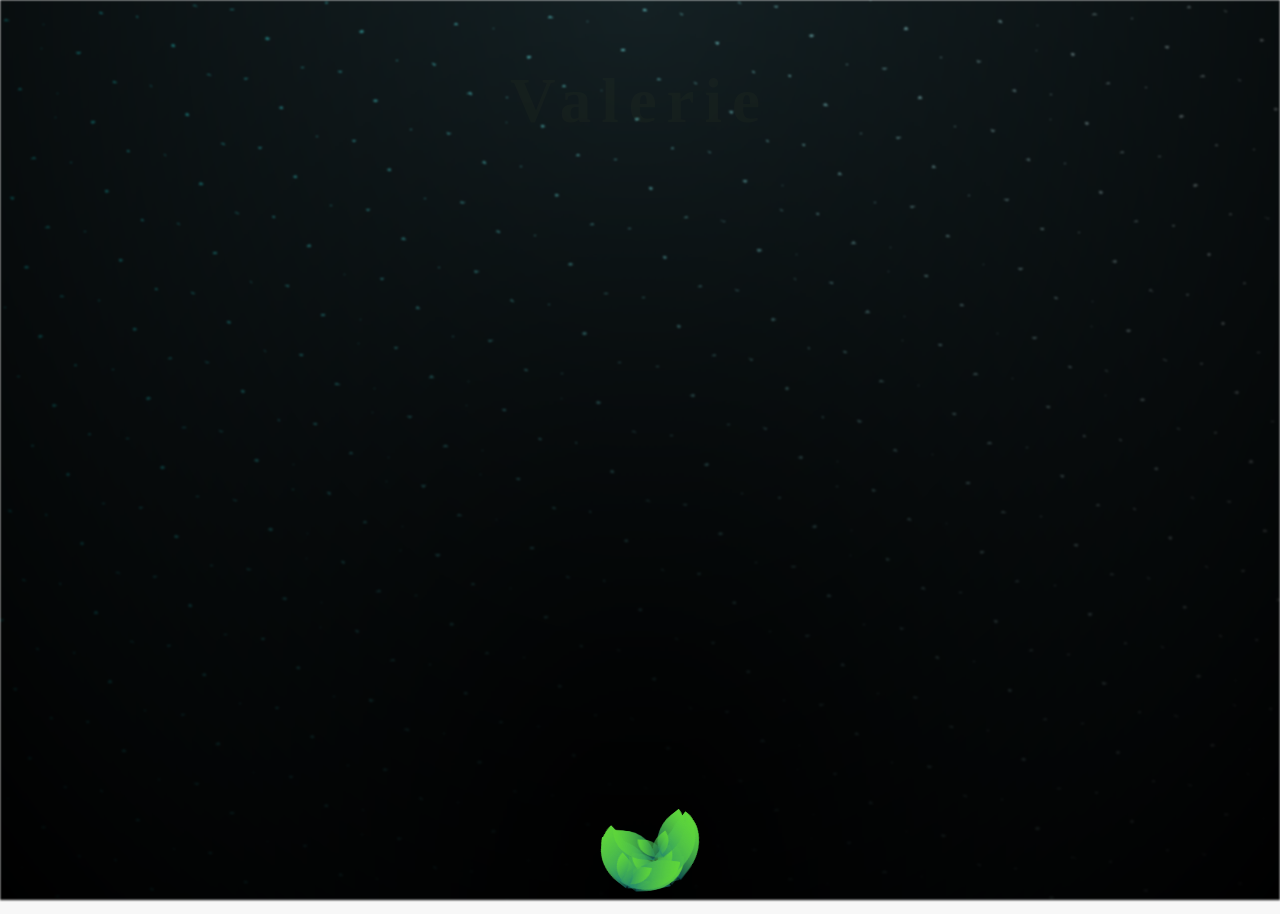
<file: index.html>
<!doctype html>
<html lang="es">
  <head>
    <meta charset="utf-8">
    <meta http-equiv="refresh" content="0; url=./Index.html">
    <title>Visualización HTML</title>
  </head>
  <body>
    <p><a href="./Index.html">Abrir la visualización</a></p>
  </body>
</html>
</file>
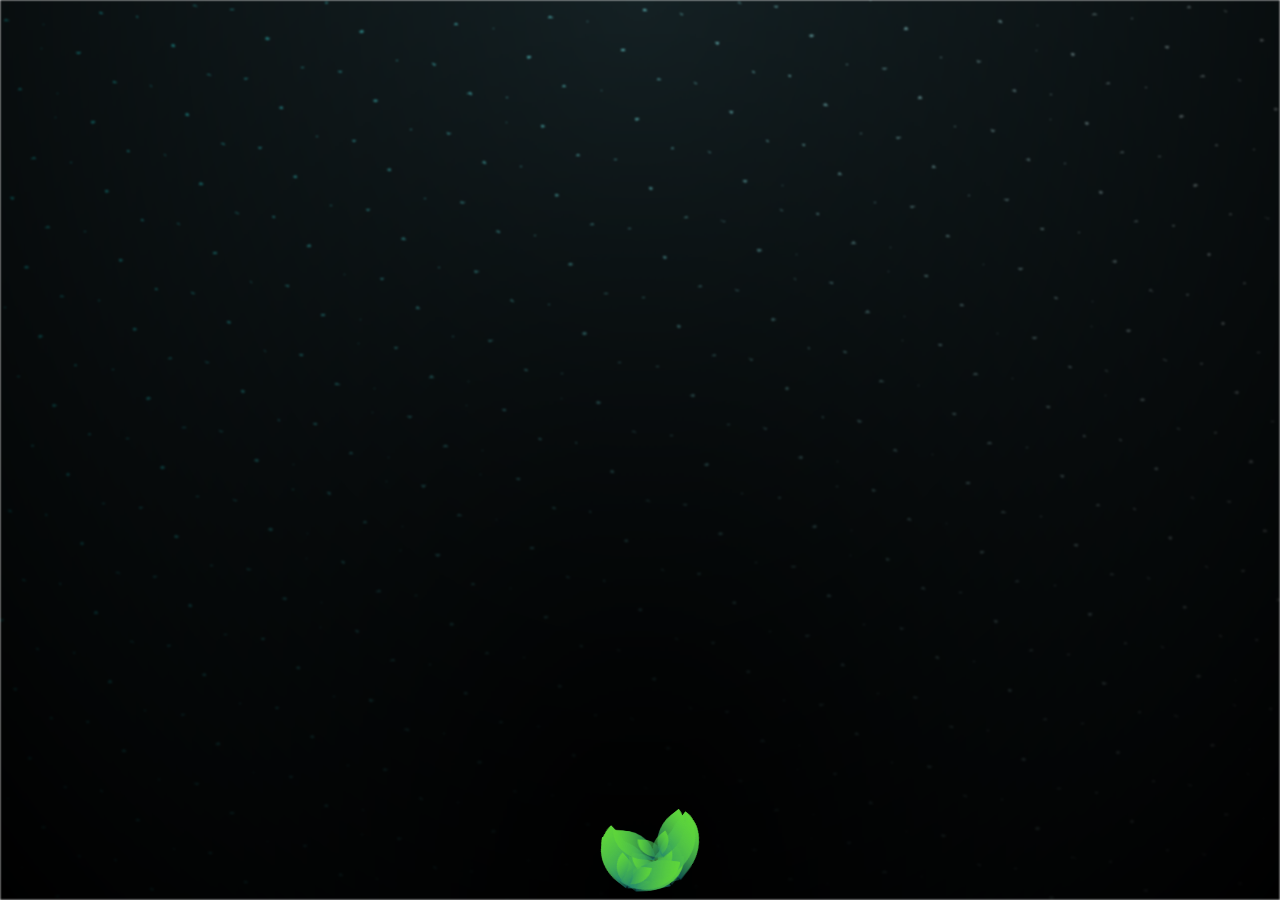
<file: Index.html>
<!DOCTYPE html>
<html lang="es">
<head>
  <meta charset="UTF-8">
  <meta name="viewport" content="width=device-width, initial-scale=1">
  <meta http-equiv="refresh" content="0; url=./flower.html">
  <title>Flores amarillas para Valerie</title>
</head>
<body>
  <a href="./flower.html">Abrir flores para Valerie</a>
</body>
</html>
</file>
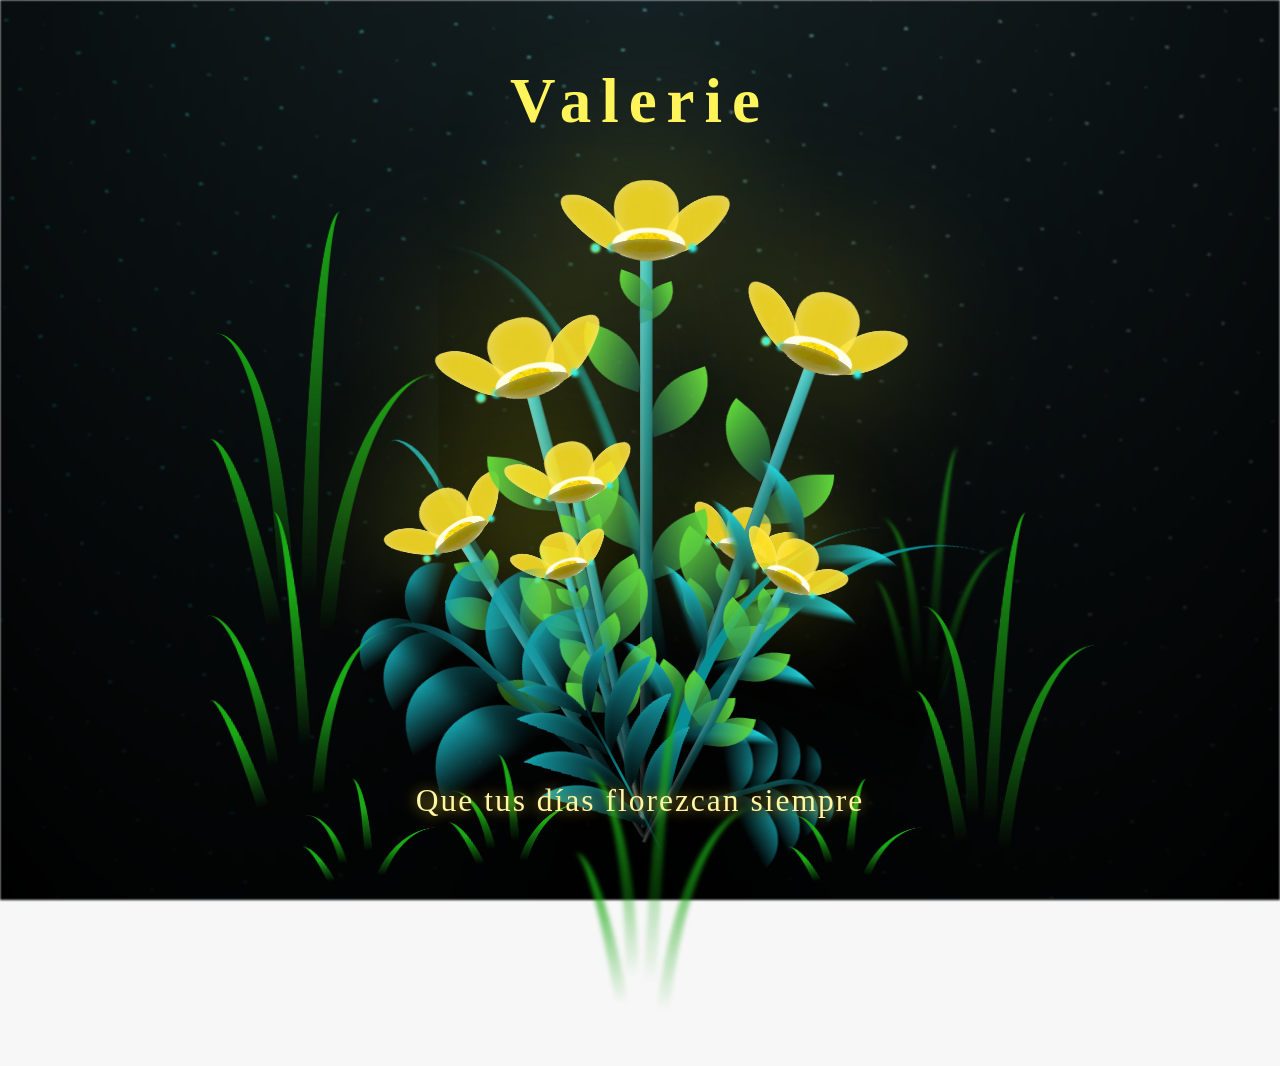
<file: flower.html>
<!DOCTYPE html>
<html lang="es">
  <head>
    <meta charset="UTF-8" />
    <meta http-equiv="X-UA-Compatible" content="IE=edge" />
    <meta name="viewport" content="width=device-width, initial-scale=1.0" />
    <link rel="stylesheet" href="css/main.css" />
    <title>Flores amarillas para Valerie</title>
  </head>
  <body class="container">
    <audio autoplay></audio>
    <div id="lyrics">
     
    </div>
    <h1 class="titulo">Valerie</h1>
    <p class="mensaje">Que tus días florezcan siempre</p>
  
    <div class="night"></div>
    <div class="flowers">
      <div class="flower flower--1">
        <div class="flower__leafs flower__leafs--1">
          <div class="flower__leaf flower__leaf--1"></div>
          <div class="flower__leaf flower__leaf--2"></div>
          <div class="flower__leaf flower__leaf--3"></div>
          <div class="flower__leaf flower__leaf--4"></div>
          <div class="flower__white-circle"></div>

          <div class="flower__light flower__light--1"></div>
          <div class="flower__light flower__light--2"></div>
          <div class="flower__light flower__light--3"></div>
          <div class="flower__light flower__light--4"></div>
          <div class="flower__light flower__light--5"></div>
          <div class="flower__light flower__light--6"></div>
          <div class="flower__light flower__light--7"></div>
          <div class="flower__light flower__light--8"></div>
        </div>
        <div class="flower__line">
          <div class="flower__line__leaf flower__line__leaf--1"></div>
          <div class="flower__line__leaf flower__line__leaf--2"></div>
          <div class="flower__line__leaf flower__line__leaf--3"></div>
          <div class="flower__line__leaf flower__line__leaf--4"></div>
          <div class="flower__line__leaf flower__line__leaf--5"></div>
          <div class="flower__line__leaf flower__line__leaf--6"></div>
        </div>
      </div>

      <div class="flower flower--2">
        <div class="flower__leafs flower__leafs--2">
          <div class="flower__leaf flower__leaf--1"></div>
          <div class="flower__leaf flower__leaf--2"></div>
          <div class="flower__leaf flower__leaf--3"></div>
          <div class="flower__leaf flower__leaf--4"></div>
          <div class="flower__white-circle"></div>

          <div class="flower__light flower__light--1"></div>
          <div class="flower__light flower__light--2"></div>
          <div class="flower__light flower__light--3"></div>
          <div class="flower__light flower__light--4"></div>
          <div class="flower__light flower__light--5"></div>
          <div class="flower__light flower__light--6"></div>
          <div class="flower__light flower__light--7"></div>
          <div class="flower__light flower__light--8"></div>
        </div>
        <div class="flower__line">
          <div class="flower__line__leaf flower__line__leaf--1"></div>
          <div class="flower__line__leaf flower__line__leaf--2"></div>
          <div class="flower__line__leaf flower__line__leaf--3"></div>
          <div class="flower__line__leaf flower__line__leaf--4"></div>
        </div>
      </div>

      <div class="flower flower--3">
        <div class="flower__leafs flower__leafs--3">
          <div class="flower__leaf flower__leaf--1"></div>
          <div class="flower__leaf flower__leaf--2"></div>
          <div class="flower__leaf flower__leaf--3"></div>
          <div class="flower__leaf flower__leaf--4"></div>
          <div class="flower__white-circle"></div>

          <div class="flower__light flower__light--1"></div>
          <div class="flower__light flower__light--2"></div>
          <div class="flower__light flower__light--3"></div>
          <div class="flower__light flower__light--4"></div>
          <div class="flower__light flower__light--5"></div>
          <div class="flower__light flower__light--6"></div>
          <div class="flower__light flower__light--7"></div>
          <div class="flower__light flower__light--8"></div>
        </div>
        <div class="flower__line">
          <div class="flower__line__leaf flower__line__leaf--1"></div>
          <div class="flower__line__leaf flower__line__leaf--2"></div>
          <div class="flower__line__leaf flower__line__leaf--3"></div>
          <div class="flower__line__leaf flower__line__leaf--4"></div>
        </div>
      </div>

      <div class="grow-ans" style="--d: 1.2s">
        <div class="flower__g-long">
          <div class="flower__g-long__top"></div>
          <div class="flower__g-long__bottom"></div>
        </div>
      </div>

      <div class="growing-grass">
        <div class="flower__grass flower__grass--1">
          <div class="flower__grass--top"></div>
          <div class="flower__grass--bottom"></div>
          <div class="flower__grass__leaf flower__grass__leaf--1"></div>
          <div class="flower__grass__leaf flower__grass__leaf--2"></div>
          <div class="flower__grass__leaf flower__grass__leaf--3"></div>
          <div class="flower__grass__leaf flower__grass__leaf--4"></div>
          <div class="flower__grass__leaf flower__grass__leaf--5"></div>
          <div class="flower__grass__leaf flower__grass__leaf--6"></div>
          <div class="flower__grass__leaf flower__grass__leaf--7"></div>
          <div class="flower__grass__leaf flower__grass__leaf--8"></div>
          <div class="flower__grass__overlay"></div>
        </div>
      </div>

      <div class="growing-grass">
        <div class="flower__grass flower__grass--2">
          <div class="flower__grass--top"></div>
          <div class="flower__grass--bottom"></div>
          <div class="flower__grass__leaf flower__grass__leaf--1"></div>
          <div class="flower__grass__leaf flower__grass__leaf--2"></div>
          <div class="flower__grass__leaf flower__grass__leaf--3"></div>
          <div class="flower__grass__leaf flower__grass__leaf--4"></div>
          <div class="flower__grass__leaf flower__grass__leaf--5"></div>
          <div class="flower__grass__leaf flower__grass__leaf--6"></div>
          <div class="flower__grass__leaf flower__grass__leaf--7"></div>
          <div class="flower__grass__leaf flower__grass__leaf--8"></div>
          <div class="flower__grass__overlay"></div>
        </div>
      </div>

      <div class="grow-ans" style="--d: 2.4s">
        <div class="flower__g-right flower__g-right--1">
          <div class="leaf"></div>
        </div>
      </div>

      <div class="grow-ans" style="--d: 2.8s">
        <div class="flower__g-right flower__g-right--2">
          <div class="leaf"></div>
        </div>
      </div>

      <div class="grow-ans" style="--d: 2.8s">
        <div class="flower__g-front">
          <div
            class="flower__g-front__leaf-wrapper flower__g-front__leaf-wrapper--1"
          >
            <div class="flower__g-front__leaf"></div>
          </div>
          <div
            class="flower__g-front__leaf-wrapper flower__g-front__leaf-wrapper--2"
          >
            <div class="flower__g-front__leaf"></div>
          </div>
          <div
            class="flower__g-front__leaf-wrapper flower__g-front__leaf-wrapper--3"
          >
            <div class="flower__g-front__leaf"></div>
          </div>
          <div
            class="flower__g-front__leaf-wrapper flower__g-front__leaf-wrapper--4"
          >
            <div class="flower__g-front__leaf"></div>
          </div>
          <div
            class="flower__g-front__leaf-wrapper flower__g-front__leaf-wrapper--5"
          >
            <div class="flower__g-front__leaf"></div>
          </div>
          <div
            class="flower__g-front__leaf-wrapper flower__g-front__leaf-wrapper--6"
          >
            <div class="flower__g-front__leaf"></div>
          </div>
          <div
            class="flower__g-front__leaf-wrapper flower__g-front__leaf-wrapper--7"
          >
            <div class="flower__g-front__leaf"></div>
          </div>
          <div
            class="flower__g-front__leaf-wrapper flower__g-front__leaf-wrapper--8"
          >
            <div class="flower__g-front__leaf"></div>
          </div>
          <div class="flower__g-front__line"></div>
        </div>
      </div>

      <div class="grow-ans" style="--d: 3.2s">
        <div class="flower__g-fr">
          <div class="leaf"></div>
          <div class="flower__g-fr__leaf flower__g-fr__leaf--1"></div>
          <div class="flower__g-fr__leaf flower__g-fr__leaf--2"></div>
          <div class="flower__g-fr__leaf flower__g-fr__leaf--3"></div>
          <div class="flower__g-fr__leaf flower__g-fr__leaf--4"></div>
          <div class="flower__g-fr__leaf flower__g-fr__leaf--5"></div>
          <div class="flower__g-fr__leaf flower__g-fr__leaf--6"></div>
          <div class="flower__g-fr__leaf flower__g-fr__leaf--7"></div>
          <div class="flower__g-fr__leaf flower__g-fr__leaf--8"></div>
        </div>
      </div>

      <div class="long-g long-g--0">
        <div class="grow-ans" style="--d: 3s">
          <div class="leaf leaf--0"></div>
        </div>
        <div class="grow-ans" style="--d: 2.2s">
          <div class="leaf leaf--1"></div>
        </div>
        <div class="grow-ans" style="--d: 3.4s">
          <div class="leaf leaf--2"></div>
        </div>
        <div class="grow-ans" style="--d: 3.6s">
          <div class="leaf leaf--3"></div>
        </div>
      </div>

      <div class="long-g long-g--1">
        <div class="grow-ans" style="--d: 3.6s">
          <div class="leaf leaf--0"></div>
        </div>
        <div class="grow-ans" style="--d: 3.8s">
          <div class="leaf leaf--1"></div>
        </div>
        <div class="grow-ans" style="--d: 4s">
          <div class="leaf leaf--2"></div>
        </div>
        <div class="grow-ans" style="--d: 4.2s">
          <div class="leaf leaf--3"></div>
        </div>
      </div>

      <div class="long-g long-g--2">
        <div class="grow-ans" style="--d: 4s">
          <div class="leaf leaf--0"></div>
        </div>
        <div class="grow-ans" style="--d: 4.2s">
          <div class="leaf leaf--1"></div>
        </div>
        <div class="grow-ans" style="--d: 4.4s">
          <div class="leaf leaf--2"></div>
        </div>
        <div class="grow-ans" style="--d: 4.6s">
          <div class="leaf leaf--3"></div>
        </div>
      </div>

      <div class="long-g long-g--3">
        <div class="grow-ans" style="--d: 4s">
          <div class="leaf leaf--0"></div>
        </div>
        <div class="grow-ans" style="--d: 4.2s">
          <div class="leaf leaf--1"></div>
        </div>
        <div class="grow-ans" style="--d: 3s">
          <div class="leaf leaf--2"></div>
        </div>
        <div class="grow-ans" style="--d: 3.6s">
          <div class="leaf leaf--3"></div>
        </div>
      </div>

      <div class="long-g long-g--4">
        <div class="grow-ans" style="--d: 4s">
          <div class="leaf leaf--0"></div>
        </div>
        <div class="grow-ans" style="--d: 4.2s">
          <div class="leaf leaf--1"></div>
        </div>
        <div class="grow-ans" style="--d: 3s">
          <div class="leaf leaf--2"></div>
        </div>
        <div class="grow-ans" style="--d: 3.6s">
          <div class="leaf leaf--3"></div>
        </div>
      </div>

      <div class="long-g long-g--5">
        <div class="grow-ans" style="--d: 4s">
          <div class="leaf leaf--0"></div>
        </div>
        <div class="grow-ans" style="--d: 4.2s">
          <div class="leaf leaf--1"></div>
        </div>
        <div class="grow-ans" style="--d: 3s">
          <div class="leaf leaf--2"></div>
        </div>
        <div class="grow-ans" style="--d: 3.6s">
          <div class="leaf leaf--3"></div>
        </div>
      </div>

      <div class="long-g long-g--6">
        <div class="grow-ans" style="--d: 4.2s">
          <div class="leaf leaf--0"></div>
        </div>
        <div class="grow-ans" style="--d: 4.4s">
          <div class="leaf leaf--1"></div>
        </div>
        <div class="grow-ans" style="--d: 4.6s">
          <div class="leaf leaf--2"></div>
        </div>
        <div class="grow-ans" style="--d: 4.8s">
          <div class="leaf leaf--3"></div>
        </div>
      </div>

      <div class="long-g long-g--7">
        <div class="grow-ans" style="--d: 3s">
          <div class="leaf leaf--0"></div>
        </div>
        <div class="grow-ans" style="--d: 3.2s">
          <div class="leaf leaf--1"></div>
        </div>
        <div class="grow-ans" style="--d: 3.5s">
          <div class="leaf leaf--2"></div>
        </div>
        <div class="grow-ans" style="--d: 3.6s">
          <div class="leaf leaf--3"></div>
        </div>
      </div>
    </div>
    <script>
      const bouquet = document.querySelector(".flowers");
      const source = bouquet.querySelector(".flower");
      [
        {left:"18%", bottom:"8vmin", scale:.78, rotate:-32},
        {left:"38%", bottom:"7vmin", scale:.68, rotate:18},
        {left:"58%", bottom:"9vmin", scale:.76, rotate:-12},
        {left:"72%", bottom:"7vmin", scale:.66, rotate:28},
        {left:"82%", bottom:"10vmin", scale:.58, rotate:-18}
      ].forEach((position, index) => {
        const extra = source.cloneNode(true);
        extra.className = "flower flower--extra";
        extra.style.left = position.left;
        extra.style.bottom = position.bottom;
        extra.style.transform = `scale(${position.scale}) rotate(${position.rotate}deg)`;
        extra.style.zIndex = 9 + index;
        bouquet.insertBefore(extra, bouquet.firstChild);
      });
    </script>
    <script src="anim.js"></script>
    <script src="main.js"></script>
  </body>
</html>
</file>
<file: css/main.css>
*,
*::after,
*::before {
  padding: 0;
  margin: 0;
  box-sizing: border-box;
}

:root {
  --dark-color: #000;
}

body {
  display: flex;
  align-items: flex-end;
  justify-content: center;
  min-height: 100vh;
  background-color: var(--dark-color);
  overflow: hidden;
  perspective: 1000px;
}

#lyrics {
  font-size: 28px;
  font-family: "Franklin Gothic Medium", "Arial Narrow", Arial, sans-serif;
  color: white;
  position: absolute;
  margin-bottom: 20%;
  z-index: 1;
  font-weight: bold;
  letter-spacing: 4px;
}
@media only screen and (max-width: 600px) {
  /* Estilos específicos para dispositivos con un ancho máximo de 600px */
  #lyrics {
      font-size: 14px; /* Reduce el tamaño del texto para dispositivos más pequeños */
      margin-bottom: 530px;
      letter-spacing: 3px;
  }

}
.titulo {
  top: 6%;
  margin: 0;
  font-family: "Brush Script MT", "Segoe Script", "Times New Roman", serif;
  color: #fff45c;
  font-size: clamp(32px, 7vmin, 72px);
  position: absolute;
  font-weight: bold;
  letter-spacing: 10px;
  opacity: 0;
  animation: fadeIn 3s ease-in-out forwards;
  text-align: center;
}
@keyframes fadeIn {
  from {
    opacity: 0;
  }
  to {
    opacity: 1;
  }
}

.mensaje {
  position: absolute;
  z-index: 40;
  left: 50%;
  bottom: 9%;
  transform: translateX(-50%);
  width: min(90%, 800px);
  margin: 0;
  text-align: center;
  color: #fff5a2;
  font-family: "Segoe Script", "Brush Script MT", cursive;
  font-size: clamp(20px, 3.5vmin, 38px);
  letter-spacing: 2px;
  text-shadow: 0 0 14px rgba(255, 221, 50, .75);
  opacity: 0;
  animation: fadeIn 3s 1.5s ease-in-out forwards;
}

.night {
  z-index: -1;
  position: absolute;
  left: 50%;
  top: 0;
  transform: translateX(-50%);
  width: 100%;
  height: 100%;
  filter: blur(0.1vmin);
  background-image: radial-gradient(
      ellipse at top,
      transparent 0%,
      var(--dark-color)
    ),
    radial-gradient(
      ellipse at bottom,
      var(--dark-color),
      rgba(145, 233, 255, 0.2)
    ),
    repeating-linear-gradient(
      220deg,
      rgb(0, 0, 0) 0px,
      rgb(0, 0, 0) 19px,
      transparent 19px,
      transparent 22px
    ),
    repeating-linear-gradient(
      189deg,
      rgb(0, 0, 0) 0px,
      rgb(0, 0, 0) 19px,
      transparent 19px,
      transparent 22px
    ),
    repeating-linear-gradient(
      148deg,
      rgb(0, 0, 0) 0px,
      rgb(0, 0, 0) 19px,
      transparent 19px,
      transparent 22px
    ),
    linear-gradient(90deg, rgb(0, 255, 250), rgb(240, 240, 240));
}

.flowers {
  position: relative;
  transform: scale(0.9);
  /*margin-bottom: 100px;
  */
}

@media only screen and (max-width: 600px) {
  /* Estilos específicos para dispositivos con un ancho máximo de 600px */
.flowers {
      font-size: 14px;
      margin-bottom: 35%;
      letter-spacing: 3px;
      transform: scale(1.0);
}

}

.flower {
  position: absolute;
  bottom: 10vmin;
  transform-origin: bottom center;
  z-index: 10;
  --fl-speed: 0.8s;
}
.flower--1 {
  -webkit-animation: moving-flower-1 4s linear infinite;
  animation: moving-flower-1 4s linear infinite;
}
.flower--1 .flower__line {
  height: 70vmin;
  -webkit-animation-delay: 0.3s;
  animation-delay: 0.3s;
}
.flower--1 .flower__line__leaf--1 {
  -webkit-animation: blooming-leaf-right var(--fl-speed) 1.6s backwards;
  animation: blooming-leaf-right var(--fl-speed) 1.6s backwards;
}
.flower--1 .flower__line__leaf--2 {
  -webkit-animation: blooming-leaf-right var(--fl-speed) 1.4s backwards;
  animation: blooming-leaf-right var(--fl-speed) 1.4s backwards;
}
.flower--1 .flower__line__leaf--3 {
  -webkit-animation: blooming-leaf-left var(--fl-speed) 1.2s backwards;
  animation: blooming-leaf-left var(--fl-speed) 1.2s backwards;
}
.flower--1 .flower__line__leaf--4 {
  -webkit-animation: blooming-leaf-left var(--fl-speed) 1s backwards;
  animation: blooming-leaf-left var(--fl-speed) 1s backwards;
}
.flower--1 .flower__line__leaf--5 {
  -webkit-animation: blooming-leaf-right var(--fl-speed) 1.8s backwards;
  animation: blooming-leaf-right var(--fl-speed) 1.8s backwards;
}
.flower--1 .flower__line__leaf--6 {
  -webkit-animation: blooming-leaf-left var(--fl-speed) 2s backwards;
  animation: blooming-leaf-left var(--fl-speed) 2s backwards;
}
.flower--2 {
  left: 50%;
  transform: rotate(20deg);
  -webkit-animation: moving-flower-2 4s linear infinite;
  animation: moving-flower-2 4s linear infinite;
}
.flower--2 .flower__line {
  height: 60vmin;
  -webkit-animation-delay: 0.6s;
  animation-delay: 0.6s;
}
.flower--2 .flower__line__leaf--1 {
  -webkit-animation: blooming-leaf-right var(--fl-speed) 1.9s backwards;
  animation: blooming-leaf-right var(--fl-speed) 1.9s backwards;
}
.flower--2 .flower__line__leaf--2 {
  -webkit-animation: blooming-leaf-right var(--fl-speed) 1.7s backwards;
  animation: blooming-leaf-right var(--fl-speed) 1.7s backwards;
}
.flower--2 .flower__line__leaf--3 {
  -webkit-animation: blooming-leaf-left var(--fl-speed) 1.5s backwards;
  animation: blooming-leaf-left var(--fl-speed) 1.5s backwards;
}
.flower--2 .flower__line__leaf--4 {
  -webkit-animation: blooming-leaf-left var(--fl-speed) 1.3s backwards;
  animation: blooming-leaf-left var(--fl-speed) 1.3s backwards;
}
.flower--3 {
  left: 50%;
  transform: rotate(-15deg);
  -webkit-animation: moving-flower-3 4s linear infinite;
  animation: moving-flower-3 4s linear infinite;
}
.flower--3 .flower__line {
  -webkit-animation-delay: 0.9s;
  animation-delay: 0.9s;
}
.flower--3 .flower__line__leaf--1 {
  -webkit-animation: blooming-leaf-right var(--fl-speed) 2.5s backwards;
  animation: blooming-leaf-right var(--fl-speed) 2.5s backwards;
}
.flower--3 .flower__line__leaf--2 {
  -webkit-animation: blooming-leaf-right var(--fl-speed) 2.3s backwards;
  animation: blooming-leaf-right var(--fl-speed) 2.3s backwards;
}
.flower--3 .flower__line__leaf--3 {
  -webkit-animation: blooming-leaf-left var(--fl-speed) 2.1s backwards;
  animation: blooming-leaf-left var(--fl-speed) 2.1s backwards;
}
.flower--3 .flower__line__leaf--4 {
  -webkit-animation: blooming-leaf-left var(--fl-speed) 1.9s backwards;
  animation: blooming-leaf-left var(--fl-speed) 1.9s backwards;
}
.flower__leafs {
  position: relative;
  -webkit-animation: blooming-flower 2s backwards;
  animation: blooming-flower 2s backwards;
}
.flower__leafs--1 {
  -webkit-animation-delay: 1.1s;
  animation-delay: 1.1s;
}
.flower__leafs--2 {
  -webkit-animation-delay: 1.4s;
  animation-delay: 1.4s;
}
.flower__leafs--3 {
  -webkit-animation-delay: 1.7s;
  animation-delay: 1.7s;
}
.flower__leafs::after {
  content: "";
  position: absolute;
  left: 0;
  top: 0;
  transform: translate(-50%, -100%);
  width: 8vmin;
  height: 8vmin;
  background-color: #f9fd25;
  /* background-color: #fd2525; */
  filter: blur(10vmin);
}
.flower__leaf {
  position: absolute;
  bottom: 0;
  left: 50%;
  width: 8vmin;
  height: 11vmin;
  border-radius: 51% 49% 47% 53%/44% 45% 55% 69%;
  background-color: #253bfd;
  background-color: #fddd25;
  transform-origin: bottom center;
  opacity: 0.9;
  box-shadow: inset 0 0 2vmin rgba(255, 255, 255, 0.5);
}
.flower__leaf--1 {
  transform: translate(-10%, 1%) rotateY(40deg) rotateX(-50deg);
}
.flower__leaf--2 {
  transform: translate(-50%, -4%) rotateX(40deg);
}
.flower__leaf--3 {
  transform: translate(-90%, 0%) rotateY(45deg) rotateX(50deg);
}
.flower__leaf--4 {
  width: 8vmin;
  height: 8vmin;
  transform-origin: bottom left;
  border-radius: 4vmin 10vmin 4vmin 4vmin;
  transform: translate(0%, 18%) rotateX(70deg) rotate(-43deg);
  background-color: #7c6901;
  z-index: 1;
  opacity: 0.8;
}
.flower__white-circle {
  position: absolute;
  left: -3.5vmin;
  top: -3vmin;
  width: 9vmin;
  height: 4vmin;
  border-radius: 50%;
  background-color: #fff;
}
.flower__white-circle::after {
  content: "";
  position: absolute;
  left: 50%;
  top: 45%;
  transform: translate(-50%, -50%);
  width: 60%;
  height: 60%;
  border-radius: inherit;
  background-image: repeating-linear-gradient(
      135deg,
      rgba(0, 0, 0, 0.03) 0px,
      rgba(0, 0, 0, 0.03) 1px,
      transparent 1px,
      transparent 12px
    ),
    repeating-linear-gradient(
      45deg,
      rgba(0, 0, 0, 0.03) 0px,
      rgba(0, 0, 0, 0.03) 1px,
      transparent 1px,
      transparent 12px
    ),
    repeating-linear-gradient(
      67.5deg,
      rgba(0, 0, 0, 0.03) 0px,
      rgba(0, 0, 0, 0.03) 1px,
      transparent 1px,
      transparent 12px
    ),
    repeating-linear-gradient(
      135deg,
      rgba(0, 0, 0, 0.03) 0px,
      rgba(0, 0, 0, 0.03) 1px,
      transparent 1px,
      transparent 12px
    ),
    repeating-linear-gradient(
      45deg,
      rgba(0, 0, 0, 0.03) 0px,
      rgba(0, 0, 0, 0.03) 1px,
      transparent 1px,
      transparent 12px
    ),
    repeating-linear-gradient(
      112.5deg,
      rgba(0, 0, 0, 0.03) 0px,
      rgba(0, 0, 0, 0.03) 1px,
      transparent 1px,
      transparent 12px
    ),
    repeating-linear-gradient(
      112.5deg,
      rgba(0, 0, 0, 0.03) 0px,
      rgba(0, 0, 0, 0.03) 1px,
      transparent 1px,
      transparent 12px
    ),
    repeating-linear-gradient(
      45deg,
      rgba(0, 0, 0, 0.03) 0px,
      rgba(0, 0, 0, 0.03) 1px,
      transparent 1px,
      transparent 12px
    ),
    repeating-linear-gradient(
      22.5deg,
      rgba(0, 0, 0, 0.03) 0px,
      rgba(0, 0, 0, 0.03) 1px,
      transparent 1px,
      transparent 12px
    ),
    repeating-linear-gradient(
      45deg,
      rgba(0, 0, 0, 0.03) 0px,
      rgba(0, 0, 0, 0.03) 1px,
      transparent 1px,
      transparent 12px
    ),
    repeating-linear-gradient(
      22.5deg,
      rgba(0, 0, 0, 0.03) 0px,
      rgba(0, 0, 0, 0.03) 1px,
      transparent 1px,
      transparent 12px
    ),
    repeating-linear-gradient(
      135deg,
      rgba(0, 0, 0, 0.03) 0px,
      rgba(0, 0, 0, 0.03) 1px,
      transparent 1px,
      transparent 12px
    ),
    repeating-linear-gradient(
      157.5deg,
      rgba(0, 0, 0, 0.03) 0px,
      rgba(0, 0, 0, 0.03) 1px,
      transparent 1px,
      transparent 12px
    ),
    repeating-linear-gradient(
      67.5deg,
      rgba(0, 0, 0, 0.03) 0px,
      rgba(0, 0, 0, 0.03) 1px,
      transparent 1px,
      transparent 12px
    ),
    repeating-linear-gradient(
      67.5deg,
      rgba(0, 0, 0, 0.03) 0px,
      rgba(0, 0, 0, 0.03) 1px,
      transparent 1px,
      transparent 12px
    ),
    linear-gradient(90deg, rgb(255, 235, 18), rgb(255, 206, 0));
}
.flower__line {
  height: 55vmin;
  width: 1.5vmin;
  background-image: linear-gradient(
      to left,
      rgba(0, 0, 0, 0.2),
      transparent,
      rgba(255, 255, 255, 0.2)
    ),
    linear-gradient(to top, transparent 10%, #14757a, #39c6d6);
  box-shadow: inset 0 0 2px rgba(0, 0, 0, 0.5);
  -webkit-animation: grow-flower-tree 4s backwards;
  animation: grow-flower-tree 4s backwards;
}
.flower__line__leaf {
  --w: 7vmin;
  --h: calc(var(--w) + 2vmin);
  position: absolute;
  top: 20%;
  left: 90%;
  width: var(--w);
  height: var(--h);
  border-top-right-radius: var(--h);
  border-bottom-left-radius: var(--h);
  background-image: linear-gradient(to top, rgba(20, 117, 122, 0.4), #5ed639);
}
.flower__line__leaf--1 {
  transform: rotate(70deg) rotateY(30deg);
}
.flower__line__leaf--2 {
  top: 45%;
  transform: rotate(70deg) rotateY(30deg);
}
.flower__line__leaf--3,
.flower__line__leaf--4,
.flower__line__leaf--6 {
  border-top-right-radius: 0;
  border-bottom-left-radius: 0;
  border-top-left-radius: var(--h);
  border-bottom-right-radius: var(--h);
  left: -460%;
  top: 12%;
  transform: rotate(-70deg) rotateY(30deg);
}
.flower__line__leaf--4 {
  top: 40%;
}
.flower__line__leaf--5 {
  top: 0;
  transform-origin: left;
  transform: rotate(70deg) rotateY(30deg) scale(0.6);
}
.flower__line__leaf--6 {
  top: -2%;
  left: -450%;
  transform-origin: right;
  transform: rotate(-70deg) rotateY(30deg) scale(0.6);
}
.flower__light {
  position: absolute;
  bottom: 0vmin;
  width: 1vmin;
  height: 1vmin;
  background-color: rgb(255, 251, 0);
  border-radius: 50%;
  filter: blur(0.2vmin);
  -webkit-animation: light-ans 4s linear infinite backwards;
  animation: light-ans 4s linear infinite backwards;
}
.flower__light:nth-child(odd) {
  background-color: #23f0ff;
}
.flower__light--1 {
  left: -2vmin;
  -webkit-animation-delay: 1s;
  animation-delay: 1s;
}
.flower__light--2 {
  left: 3vmin;
  -webkit-animation-delay: 0.5s;
  animation-delay: 0.5s;
}
.flower__light--3 {
  left: -6vmin;
  -webkit-animation-delay: 0.3s;
  animation-delay: 0.3s;
}
.flower__light--4 {
  left: 6vmin;
  -webkit-animation-delay: 0.9s;
  animation-delay: 0.9s;
}
.flower__light--5 {
  left: -1vmin;
  -webkit-animation-delay: 1.5s;
  animation-delay: 1.5s;
}
.flower__light--6 {
  left: -4vmin;
  -webkit-animation-delay: 3s;
  animation-delay: 3s;
}
.flower__light--7 {
  left: 3vmin;
  -webkit-animation-delay: 2s;
  animation-delay: 2s;
}
.flower__light--8 {
  left: -6vmin;
  -webkit-animation-delay: 3.5s;
  animation-delay: 3.5s;
}
.flower__grass {
  --c: #159faa;
  --line-w: 1.5vmin;
  position: absolute;
  bottom: 12vmin;
  left: -7vmin;
  display: flex;
  flex-direction: column;
  align-items: flex-end;
  z-index: 20;
  transform-origin: bottom center;
  transform: rotate(-48deg) rotateY(40deg);
}
.flower__grass--1 {
  -webkit-animation: moving-grass 2s linear infinite;
  animation: moving-grass 2s linear infinite;
}
.flower__grass--2 {
  left: 2vmin;
  bottom: 10vmin;
  transform: scale(0.5) rotate(75deg) rotateX(10deg) rotateY(-200deg);
  opacity: 0.8;
  z-index: 0;
  -webkit-animation: moving-grass--2 1.5s linear infinite;
  animation: moving-grass--2 1.5s linear infinite;
}
.flower__grass--top {
  width: 7vmin;
  height: 10vmin;
  border-top-right-radius: 100%;
  border-right: var(--line-w) solid var(--c);
  transform-origin: bottom center;
  transform: rotate(-2deg);
}
.flower__grass--bottom {
  margin-top: -2px;
  width: var(--line-w);
  height: 25vmin;
  background-image: linear-gradient(to top, transparent, var(--c));
}
.flower__grass__leaf {
  --size: 10vmin;
  position: absolute;
  width: calc(var(--size) * 2.1);
  height: var(--size);
  border-top-left-radius: var(--size);
  border-top-right-radius: var(--size);
  background-image: linear-gradient(
    to top,
    transparent,
    transparent 30%,
    var(--c)
  );
  z-index: 100;
}
.flower__grass__leaf--1 {
  top: -6%;
  left: 30%;
  --size: 6vmin;
  transform: rotate(-20deg);
  -webkit-animation: growing-grass-ans--1 2s 2.6s backwards;
  animation: growing-grass-ans--1 2s 2.6s backwards;
}
@-webkit-keyframes growing-grass-ans--1 {
  0% {
    transform-origin: bottom left;
    transform: rotate(-20deg) scale(0);
  }
}
@keyframes growing-grass-ans--1 {
  0% {
    transform-origin: bottom left;
    transform: rotate(-20deg) scale(0);
  }
}
.flower__grass__leaf--2 {
  top: -5%;
  left: -110%;
  --size: 6vmin;
  transform: rotate(10deg);
  -webkit-animation: growing-grass-ans--2 2s 2.4s linear backwards;
  animation: growing-grass-ans--2 2s 2.4s linear backwards;
}
@-webkit-keyframes growing-grass-ans--2 {
  0% {
    transform-origin: bottom right;
    transform: rotate(10deg) scale(0);
  }
}
@keyframes growing-grass-ans--2 {
  0% {
    transform-origin: bottom right;
    transform: rotate(10deg) scale(0);
  }
}
.flower__grass__leaf--3 {
  top: 5%;
  left: 60%;
  --size: 8vmin;
  transform: rotate(-18deg) rotateX(-20deg);
  -webkit-animation: growing-grass-ans--3 2s 2.2s linear backwards;
  animation: growing-grass-ans--3 2s 2.2s linear backwards;
}
@-webkit-keyframes growing-grass-ans--3 {
  0% {
    transform-origin: bottom left;
    transform: rotate(-18deg) rotateX(-20deg) scale(0);
  }
}
@keyframes growing-grass-ans--3 {
  0% {
    transform-origin: bottom left;
    transform: rotate(-18deg) rotateX(-20deg) scale(0);
  }
}
.flower__grass__leaf--4 {
  top: 6%;
  left: -135%;
  --size: 8vmin;
  transform: rotate(2deg);
  -webkit-animation: growing-grass-ans--4 2s 2s linear backwards;
  animation: growing-grass-ans--4 2s 2s linear backwards;
}
@-webkit-keyframes growing-grass-ans--4 {
  0% {
    transform-origin: bottom right;
    transform: rotate(2deg) scale(0);
  }
}
@keyframes growing-grass-ans--4 {
  0% {
    transform-origin: bottom right;
    transform: rotate(2deg) scale(0);
  }
}
.flower__grass__leaf--5 {
  top: 20%;
  left: 60%;
  --size: 10vmin;
  transform: rotate(-24deg) rotateX(-20deg);
  -webkit-animation: growing-grass-ans--5 2s 1.8s linear backwards;
  animation: growing-grass-ans--5 2s 1.8s linear backwards;
}
@-webkit-keyframes growing-grass-ans--5 {
  0% {
    transform-origin: bottom left;
    transform: rotate(-24deg) rotateX(-20deg) scale(0);
  }
}
@keyframes growing-grass-ans--5 {
  0% {
    transform-origin: bottom left;
    transform: rotate(-24deg) rotateX(-20deg) scale(0);
  }
}
.flower__grass__leaf--6 {
  top: 22%;
  left: -180%;
  --size: 10vmin;
  transform: rotate(10deg);
  -webkit-animation: growing-grass-ans--6 2s 1.6s linear backwards;
  animation: growing-grass-ans--6 2s 1.6s linear backwards;
}
@-webkit-keyframes growing-grass-ans--6 {
  0% {
    transform-origin: bottom right;
    transform: rotate(10deg) scale(0);
  }
}
@keyframes growing-grass-ans--6 {
  0% {
    transform-origin: bottom right;
    transform: rotate(10deg) scale(0);
  }
}
.flower__grass__leaf--7 {
  top: 39%;
  left: 70%;
  --size: 10vmin;
  transform: rotate(-10deg);
  -webkit-animation: growing-grass-ans--7 2s 1.4s linear backwards;
  animation: growing-grass-ans--7 2s 1.4s linear backwards;
}
@-webkit-keyframes growing-grass-ans--7 {
  0% {
    transform-origin: bottom left;
    transform: rotate(-10deg) scale(0);
  }
}
@keyframes growing-grass-ans--7 {
  0% {
    transform-origin: bottom left;
    transform: rotate(-10deg) scale(0);
  }
}
.flower__grass__leaf--8 {
  top: 40%;
  left: -215%;
  --size: 11vmin;
  transform: rotate(10deg);
  -webkit-animation: growing-grass-ans--8 2s 1.2s linear backwards;
  animation: growing-grass-ans--8 2s 1.2s linear backwards;
}
@-webkit-keyframes growing-grass-ans--8 {
  0% {
    transform-origin: bottom right;
    transform: rotate(10deg) scale(0);
  }
}
@keyframes growing-grass-ans--8 {
  0% {
    transform-origin: bottom right;
    transform: rotate(10deg) scale(0);
  }
}
.flower__grass__overlay {
  position: absolute;
  top: -10%;
  right: 0%;
  width: 100%;
  height: 100%;
  background-color: rgba(0, 0, 0, 0.6);
  filter: blur(1.5vmin);
  z-index: 100;
}
.flower__g-long {
  --w: 2vmin;
  --h: 6vmin;
  --c: #159faa;
  position: absolute;
  bottom: 10vmin;
  left: -3vmin;
  transform-origin: bottom center;
  transform: rotate(-30deg) rotateY(-20deg);
  display: flex;
  flex-direction: column;
  align-items: flex-end;
  -webkit-animation: flower-g-long-ans 3s linear infinite;
  animation: flower-g-long-ans 3s linear infinite;
}
@-webkit-keyframes flower-g-long-ans {
  0%,
  100% {
    transform: rotate(-30deg) rotateY(-20deg);
  }
  50% {
    transform: rotate(-32deg) rotateY(-20deg);
  }
}
@keyframes flower-g-long-ans {
  0%,
  100% {
    transform: rotate(-30deg) rotateY(-20deg);
  }
  50% {
    transform: rotate(-32deg) rotateY(-20deg);
  }
}
.flower__g-long__top {
  top: calc(var(--h) * -1);
  width: calc(var(--w) + 1vmin);
  height: var(--h);
  border-top-right-radius: 100%;
  border-right: 0.7vmin solid var(--c);
  transform: translate(-0.7vmin, 1vmin);
}
.flower__g-long__bottom {
  width: var(--w);
  height: 50vmin;
  transform-origin: bottom center;
  background-image: linear-gradient(to top, transparent 30%, var(--c));
  box-shadow: inset 0 0 2px rgba(0, 0, 0, 0.5);
  -webkit-clip-path: polygon(35% 0, 65% 1%, 100% 100%, 0% 100%);
  clip-path: polygon(35% 0, 65% 1%, 100% 100%, 0% 100%);
}
.flower__g-right {
  position: absolute;
  bottom: 6vmin;
  left: -2vmin;
  transform-origin: bottom left;
  transform: rotate(20deg);
}
.flower__g-right .leaf {
  width: 30vmin;
  height: 50vmin;
  border-top-left-radius: 100%;
  border-left: 2vmin solid #079097;
  background-image: linear-gradient(
    to bottom,
    transparent,
    var(--dark-color) 60%
  );
  -webkit-mask-image: linear-gradient(to top, transparent 30%, #079097 60%);
}
.flower__g-right--1 {
  -webkit-animation: flower-g-right-ans 2.5s linear infinite;
  animation: flower-g-right-ans 2.5s linear infinite;
}
.flower__g-right--2 {
  left: 5vmin;
  transform: rotateY(-180deg);
  -webkit-animation: flower-g-right-ans--2 3s linear infinite;
  animation: flower-g-right-ans--2 3s linear infinite;
}
.flower__g-right--2 .leaf {
  height: 75vmin;
  filter: blur(0.3vmin);
  opacity: 0.8;
}
@-webkit-keyframes flower-g-right-ans {
  0%,
  100% {
    transform: rotate(20deg);
  }
  50% {
    transform: rotate(24deg) rotateX(-20deg);
  }
}
@keyframes flower-g-right-ans {
  0%,
  100% {
    transform: rotate(20deg);
  }
  50% {
    transform: rotate(24deg) rotateX(-20deg);
  }
}
@-webkit-keyframes flower-g-right-ans--2 {
  0%,
  100% {
    transform: rotateY(-180deg) rotate(0deg) rotateX(-20deg);
  }
  50% {
    transform: rotateY(-180deg) rotate(6deg) rotateX(-20deg);
  }
}
@keyframes flower-g-right-ans--2 {
  0%,
  100% {
    transform: rotateY(-180deg) rotate(0deg) rotateX(-20deg);
  }
  50% {
    transform: rotateY(-180deg) rotate(6deg) rotateX(-20deg);
  }
}
.flower__g-front {
  position: absolute;
  bottom: 6vmin;
  left: 2.5vmin;
  z-index: 100;
  transform-origin: bottom center;
  transform: rotate(-28deg) rotateY(30deg) scale(1.04);
  -webkit-animation: flower__g-front-ans 2s linear infinite;
  animation: flower__g-front-ans 2s linear infinite;
}
@-webkit-keyframes flower__g-front-ans {
  0%,
  100% {
    transform: rotate(-28deg) rotateY(30deg) scale(1.04);
  }
  50% {
    transform: rotate(-35deg) rotateY(40deg) scale(1.04);
  }
}
@keyframes flower__g-front-ans {
  0%,
  100% {
    transform: rotate(-28deg) rotateY(30deg) scale(1.04);
  }
  50% {
    transform: rotate(-35deg) rotateY(40deg) scale(1.04);
  }
}
.flower__g-front__line {
  width: 0.3vmin;
  height: 20vmin;
  background-image: linear-gradient(
    to top,
    transparent,
    #079097,
    transparent 100%
  );
  position: relative;
}
.flower__g-front__leaf-wrapper {
  position: absolute;
  top: 0;
  left: 0;
  transform-origin: bottom left;
  transform: rotate(10deg);
}
.flower__g-front__leaf-wrapper:nth-child(even) {
  left: 0vmin;
  transform: rotateY(-180deg) rotate(5deg);
  -webkit-animation: flower__g-front__leaf-left-ans 1s ease-in backwards;
  animation: flower__g-front__leaf-left-ans 1s ease-in backwards;
}
.flower__g-front__leaf-wrapper:nth-child(odd) {
  -webkit-animation: flower__g-front__leaf-ans 1s ease-in backwards;
  animation: flower__g-front__leaf-ans 1s ease-in backwards;
}
.flower__g-front__leaf-wrapper--1 {
  top: -8vmin;
  transform: scale(0.7);
  -webkit-animation: flower__g-front__leaf-ans 1s 5.5s ease-in backwards !important;
  animation: flower__g-front__leaf-ans 1s 5.5s ease-in backwards !important;
}
.flower__g-front__leaf-wrapper--2 {
  top: -8vmin;
  transform: rotateY(-180deg) scale(0.7) !important;
  -webkit-animation: flower__g-front__leaf-left-ans-2 1s 4.6s ease-in backwards !important;
  animation: flower__g-front__leaf-left-ans-2 1s 4.6s ease-in backwards !important;
}
.flower__g-front__leaf-wrapper--3 {
  top: -3vmin;
  -webkit-animation: flower__g-front__leaf-ans 1s 4.6s ease-in backwards;
  animation: flower__g-front__leaf-ans 1s 4.6s ease-in backwards;
}
.flower__g-front__leaf-wrapper--4 {
  top: -3vmin;
  transform: rotateY(-180deg) scale(0.9) !important;
  -webkit-animation: flower__g-front__leaf-left-ans-2 1s 4.6s ease-in backwards !important;
  animation: flower__g-front__leaf-left-ans-2 1s 4.6s ease-in backwards !important;
}
@-webkit-keyframes flower__g-front__leaf-left-ans-2 {
  0% {
    transform: rotateY(-180deg) scale(0);
  }
}
@keyframes flower__g-front__leaf-left-ans-2 {
  0% {
    transform: rotateY(-180deg) scale(0);
  }
}
.flower__g-front__leaf-wrapper--5,
.flower__g-front__leaf-wrapper--6 {
  top: 2vmin;
}
.flower__g-front__leaf-wrapper--7,
.flower__g-front__leaf-wrapper--8 {
  top: 6.5vmin;
}
.flower__g-front__leaf-wrapper--2 {
  -webkit-animation-delay: 5.2s !important;
  animation-delay: 5.2s !important;
}
.flower__g-front__leaf-wrapper--3 {
  -webkit-animation-delay: 4.9s !important;
  animation-delay: 4.9s !important;
}
.flower__g-front__leaf-wrapper--5 {
  -webkit-animation-delay: 4.3s !important;
  animation-delay: 4.3s !important;
}
.flower__g-front__leaf-wrapper--6 {
  -webkit-animation-delay: 4.1s !important;
  animation-delay: 4.1s !important;
}
.flower__g-front__leaf-wrapper--7 {
  -webkit-animation-delay: 3.8s !important;
  animation-delay: 3.8s !important;
}
.flower__g-front__leaf-wrapper--8 {
  -webkit-animation-delay: 3.5s !important;
  animation-delay: 3.5s !important;
}
@-webkit-keyframes flower__g-front__leaf-ans {
  0% {
    transform: rotate(10deg) scale(0);
  }
}
@keyframes flower__g-front__leaf-ans {
  0% {
    transform: rotate(10deg) scale(0);
  }
}
@-webkit-keyframes flower__g-front__leaf-left-ans {
  0% {
    transform: rotateY(-180deg) rotate(5deg) scale(0);
  }
}
@keyframes flower__g-front__leaf-left-ans {
  0% {
    transform: rotateY(-180deg) rotate(5deg) scale(0);
  }
}
.flower__g-front__leaf {
  width: 10vmin;
  height: 10vmin;
  border-radius: 100% 0% 0% 100%/100% 100% 0% 0%;
  box-shadow: inset 0 2px 1vmin hsla(184deg, 97%, 58%, 0.2);
  background-image: linear-gradient(
      to bottom left,
      transparent,
      var(--dark-color)
    ),
    linear-gradient(to bottom right, #159faa 50%, transparent 50%, transparent);
  -webkit-mask-image: linear-gradient(
    to bottom right,
    #159faa 50%,
    transparent 50%,
    transparent
  );
  mask-image: linear-gradient(
    to bottom right,
    #159faa 50%,
    transparent 50%,
    transparent
  );
}
.flower__g-fr {
  position: absolute;
  bottom: -4vmin;
  left: vmin;
  transform-origin: bottom left;
  z-index: 10;
  -webkit-animation: flower__g-fr-ans 2s linear infinite;
  animation: flower__g-fr-ans 2s linear infinite;
}
@-webkit-keyframes flower__g-fr-ans {
  0%,
  100% {
    transform: rotate(2deg);
  }
  50% {
    transform: rotate(4deg);
  }
}
@keyframes flower__g-fr-ans {
  0%,
  100% {
    transform: rotate(2deg);
  }
  50% {
    transform: rotate(4deg);
  }
}
.flower__g-fr .leaf {
  width: 30vmin;
  height: 50vmin;
  border-top-left-radius: 100%;
  border-left: 2vmin solid #079097;
  -webkit-mask-image: linear-gradient(to top, transparent 25%, #079097 50%);
  position: relative;
  z-index: 1;
}
.flower__g-fr__leaf {
  position: absolute;
  top: 0;
  left: 0;
  width: 10vmin;
  height: 10vmin;
  border-radius: 100% 0% 0% 100%/100% 100% 0% 0%;
  box-shadow: inset 0 2px 1vmin hsla(184deg, 97%, 58%, 0.2);
  background-image: linear-gradient(
      to bottom left,
      transparent,
      var(--dark-color) 98%
    ),
    linear-gradient(to bottom right, #23f0ff 45%, transparent 50%, transparent);
  -webkit-mask-image: linear-gradient(
    135deg,
    #159faa 40%,
    transparent 50%,
    transparent
  );
}
.flower__g-fr__leaf--1 {
  left: 20vmin;
  transform: rotate(45deg);
  -webkit-animation: flower__g-fr-leaft-ans-1 0.5s 5.2s linear backwards;
  animation: flower__g-fr-leaft-ans-1 0.5s 5.2s linear backwards;
}
@-webkit-keyframes flower__g-fr-leaft-ans-1 {
  0% {
    transform-origin: left;
    transform: rotate(45deg) scale(0);
  }
}
@keyframes flower__g-fr-leaft-ans-1 {
  0% {
    transform-origin: left;
    transform: rotate(45deg) scale(0);
  }
}
.flower__g-fr__leaf--2 {
  left: 12vmin;
  top: -7vmin;
  transform: rotate(25deg) rotateY(-180deg);
  -webkit-animation: flower__g-fr-leaft-ans-6 0.5s 5s linear backwards;
  animation: flower__g-fr-leaft-ans-6 0.5s 5s linear backwards;
}
.flower__g-fr__leaf--3 {
  left: 15vmin;
  top: 6vmin;
  transform: rotate(55deg);
  -webkit-animation: flower__g-fr-leaft-ans-5 0.5s 4.8s linear backwards;
  animation: flower__g-fr-leaft-ans-5 0.5s 4.8s linear backwards;
}
.flower__g-fr__leaf--4 {
  left: 6vmin;
  top: -2vmin;
  transform: rotate(25deg) rotateY(-180deg);
  -webkit-animation: flower__g-fr-leaft-ans-6 0.5s 4.6s linear backwards;
  animation: flower__g-fr-leaft-ans-6 0.5s 4.6s linear backwards;
}
.flower__g-fr__leaf--5 {
  left: 10vmin;
  top: 14vmin;
  transform: rotate(55deg);
  -webkit-animation: flower__g-fr-leaft-ans-5 0.5s 4.4s linear backwards;
  animation: flower__g-fr-leaft-ans-5 0.5s 4.4s linear backwards;
}
@-webkit-keyframes flower__g-fr-leaft-ans-5 {
  0% {
    transform-origin: left;
    transform: rotate(55deg) scale(0);
  }
}
@keyframes flower__g-fr-leaft-ans-5 {
  0% {
    transform-origin: left;
    transform: rotate(55deg) scale(0);
  }
}
.flower__g-fr__leaf--6 {
  left: 0vmin;
  top: 6vmin;
  transform: rotate(25deg) rotateY(-180deg);
  -webkit-animation: flower__g-fr-leaft-ans-6 0.5s 4.2s linear backwards;
  animation: flower__g-fr-leaft-ans-6 0.5s 4.2s linear backwards;
}
@-webkit-keyframes flower__g-fr-leaft-ans-6 {
  0% {
    transform-origin: right;
    transform: rotate(25deg) rotateY(-180deg) scale(0);
  }
}
@keyframes flower__g-fr-leaft-ans-6 {
  0% {
    transform-origin: right;
    transform: rotate(25deg) rotateY(-180deg) scale(0);
  }
}
.flower__g-fr__leaf--7 {
  left: 5vmin;
  top: 22vmin;
  transform: rotate(45deg);
  -webkit-animation: flower__g-fr-leaft-ans-7 0.5s 4s linear backwards;
  animation: flower__g-fr-leaft-ans-7 0.5s 4s linear backwards;
}
@-webkit-keyframes flower__g-fr-leaft-ans-7 {
  0% {
    transform-origin: left;
    transform: rotate(45deg) scale(0);
  }
}
@keyframes flower__g-fr-leaft-ans-7 {
  0% {
    transform-origin: left;
    transform: rotate(45deg) scale(0);
  }
}
.flower__g-fr__leaf--8 {
  left: -4vmin;
  top: 15vmin;
  transform: rotate(15deg) rotateY(-180deg);
  -webkit-animation: flower__g-fr-leaft-ans-8 0.5s 3.8s linear backwards;
  animation: flower__g-fr-leaft-ans-8 0.5s 3.8s linear backwards;
}
@-webkit-keyframes flower__g-fr-leaft-ans-8 {
  0% {
    transform-origin: right;
    transform: rotate(15deg) rotateY(-180deg) scale(0);
  }
}
@keyframes flower__g-fr-leaft-ans-8 {
  0% {
    transform-origin: right;
    transform: rotate(15deg) rotateY(-180deg) scale(0);
  }
}

.long-g {
  position: absolute;
  bottom: 25vmin;
  left: -42vmin;
  transform-origin: bottom left;
}
.long-g--1 {
  bottom: 0vmin;
  transform: scale(0.8) rotate(-5deg);
}
.long-g--1 .leaf {
  -webkit-mask-image: linear-gradient(
    to top,
    transparent 40%,
    #079097 80%
  ) !important;
}
.long-g--1 .leaf--1 {
  --w: 5vmin;
  --h: 60vmin;
  left: -2vmin;
  transform: rotate(3deg) rotateY(-180deg);
}
.long-g--2,
.long-g--3 {
  bottom: -3vmin;
  left: -35vmin;
  transform-origin: center;
  transform: scale(0.6) rotateX(60deg);
}
.long-g--2 .leaf,
.long-g--3 .leaf {
  -webkit-mask-image: linear-gradient(
    to top,
    transparent 50%,
    #079097 80%
  ) !important;
}
.long-g--2 .leaf--1,
.long-g--3 .leaf--1 {
  left: -1vmin;
  transform: rotateY(-180deg);
}
.long-g--3 {
  left: -17vmin;
  bottom: 0vmin;
}
.long-g--3 .leaf {
  -webkit-mask-image: linear-gradient(
    to top,
    transparent 40%,
    #079097 80%
  ) !important;
}
.long-g--4 {
  left: 25vmin;
  bottom: -3vmin;
  transform-origin: center;
  transform: scale(0.6) rotateX(60deg);
}
.long-g--4 .leaf {
  -webkit-mask-image: linear-gradient(
    to top,
    transparent 50%,
    #079097 80%
  ) !important;
}
.long-g--5 {
  left: 42vmin;
  bottom: 0vmin;
  transform: scale(0.8) rotate(2deg);
}
.long-g--6 {
  left: 0vmin;
  bottom: -20vmin;
  z-index: 100;
  filter: blur(0.3vmin);
  transform: scale(0.8) rotate(2deg);
}
.long-g--7 {
  left: 35vmin;
  bottom: 20vmin;
  z-index: -1;
  filter: blur(0.3vmin);
  transform: scale(0.6) rotate(2deg);
  opacity: 0.7;
}
.long-g .leaf {
  --w: 15vmin;
  --h: 40vmin;
  --c: #1aaa15;
  position: absolute;
  bottom: 0;
  width: var(--w);
  height: var(--h);
  border-top-left-radius: 100%;
  border-left: 2vmin solid var(--c);
  -webkit-mask-image: linear-gradient(
    to top,
    transparent 20%,
    var(--dark-color)
  );
  transform-origin: bottom center;
}
.long-g .leaf--0 {
  left: 2vmin;
  -webkit-animation: leaf-ans-1 4s linear infinite;
  animation: leaf-ans-1 4s linear infinite;
}
.long-g .leaf--1 {
  --w: 5vmin;
  --h: 60vmin;
  -webkit-animation: leaf-ans-1 4s linear infinite;
  animation: leaf-ans-1 4s linear infinite;
}
.long-g .leaf--2 {
  --w: 10vmin;
  --h: 40vmin;
  left: -0.5vmin;
  bottom: 5vmin;
  transform-origin: bottom left;
  transform: rotateY(-180deg);
  -webkit-animation: leaf-ans-2 3s linear infinite;
  animation: leaf-ans-2 3s linear infinite;
}
.long-g .leaf--3 {
  --w: 5vmin;
  --h: 30vmin;
  left: -1vmin;
  bottom: 3.2vmin;
  transform-origin: bottom left;
  transform: rotate(-10deg) rotateY(-180deg);
  -webkit-animation: leaf-ans-3 3s linear infinite;
  animation: leaf-ans-3 3s linear infinite;
}

@-webkit-keyframes leaf-ans-1 {
  0%,
  100% {
    transform: rotate(-5deg) scale(1);
  }
  50% {
    transform: rotate(5deg) scale(1.1);
  }
}

@keyframes leaf-ans-1 {
  0%,
  100% {
    transform: rotate(-5deg) scale(1);
  }
  50% {
    transform: rotate(5deg) scale(1.1);
  }
}
@-webkit-keyframes leaf-ans-2 {
  0%,
  100% {
    transform: rotateY(-180deg) rotate(5deg);
  }
  50% {
    transform: rotateY(-180deg) rotate(0deg) scale(1.1);
  }
}
@keyframes leaf-ans-2 {
  0%,
  100% {
    transform: rotateY(-180deg) rotate(5deg);
  }
  50% {
    transform: rotateY(-180deg) rotate(0deg) scale(1.1);
  }
}
@-webkit-keyframes leaf-ans-3 {
  0%,
  100% {
    transform: rotate(-10deg) rotateY(-180deg);
  }
  50% {
    transform: rotate(-20deg) rotateY(-180deg);
  }
}
@keyframes leaf-ans-3 {
  0%,
  100% {
    transform: rotate(-10deg) rotateY(-180deg);
  }
  50% {
    transform: rotate(-20deg) rotateY(-180deg);
  }
}
.grow-ans {
  -webkit-animation: grow-ans 2s var(--d) backwards;
  animation: grow-ans 2s var(--d) backwards;
}

@-webkit-keyframes grow-ans {
  0% {
    transform: scale(0);
    opacity: 0;
  }
}

@keyframes grow-ans {
  0% {
    transform: scale(0);
    opacity: 0;
  }
}
@-webkit-keyframes light-ans {
  0% {
    opacity: 0;
    transform: translateY(0vmin);
  }
  25% {
    opacity: 1;
    transform: translateY(-5vmin) translateX(-2vmin);
  }
  50% {
    opacity: 1;
    transform: translateY(-15vmin) translateX(2vmin);
    filter: blur(0.2vmin);
  }
  75% {
    transform: translateY(-20vmin) translateX(-2vmin);
    filter: blur(0.2vmin);
  }
  100% {
    transform: translateY(-30vmin);
    opacity: 0;
    filter: blur(1vmin);
  }
}
@keyframes light-ans {
  0% {
    opacity: 0;
    transform: translateY(0vmin);
  }
  25% {
    opacity: 1;
    transform: translateY(-5vmin) translateX(-2vmin);
  }
  50% {
    opacity: 1;
    transform: translateY(-15vmin) translateX(2vmin);
    filter: blur(0.2vmin);
  }
  75% {
    transform: translateY(-20vmin) translateX(-2vmin);
    filter: blur(0.2vmin);
  }
  100% {
    transform: translateY(-30vmin);
    opacity: 0;
    filter: blur(1vmin);
  }
}
@-webkit-keyframes moving-flower-1 {
  0%,
  100% {
    transform: rotate(2deg);
  }
  50% {
    transform: rotate(-2deg);
  }
}
@keyframes moving-flower-1 {
  0%,
  100% {
    transform: rotate(2deg);
  }
  50% {
    transform: rotate(-2deg);
  }
}
@-webkit-keyframes moving-flower-2 {
  0%,
  100% {
    transform: rotate(18deg);
  }
  50% {
    transform: rotate(14deg);
  }
}
@keyframes moving-flower-2 {
  0%,
  100% {
    transform: rotate(18deg);
  }
  50% {
    transform: rotate(14deg);
  }
}
@-webkit-keyframes moving-flower-3 {
  0%,
  100% {
    transform: rotate(-18deg);
  }
  50% {
    transform: rotate(-20deg) rotateY(-10deg);
  }
}
@keyframes moving-flower-3 {
  0%,
  100% {
    transform: rotate(-18deg);
  }
  50% {
    transform: rotate(-20deg) rotateY(-10deg);
  }
}
@-webkit-keyframes blooming-leaf-right {
  0% {
    transform-origin: left;
    transform: rotate(70deg) rotateY(30deg) scale(0);
  }
}
@keyframes blooming-leaf-right {
  0% {
    transform-origin: left;
    transform: rotate(70deg) rotateY(30deg) scale(0);
  }
}
@-webkit-keyframes blooming-leaf-left {
  0% {
    transform-origin: right;
    transform: rotate(-70deg) rotateY(30deg) scale(0);
  }
}
@keyframes blooming-leaf-left {
  0% {
    transform-origin: right;
    transform: rotate(-70deg) rotateY(30deg) scale(0);
  }
}
@-webkit-keyframes grow-flower-tree {
  0% {
    height: 0;
    border-radius: 1vmin;
  }
}
@keyframes grow-flower-tree {
  0% {
    height: 0;
    border-radius: 1vmin;
  }
}
@-webkit-keyframes blooming-flower {
  0% {
    transform: scale(0);
  }
}
@keyframes blooming-flower {
  0% {
    transform: scale(0);
  }
}
@-webkit-keyframes moving-grass {
  0%,
  100% {
    transform: rotate(-48deg) rotateY(40deg);
  }
  50% {
    transform: rotate(-50deg) rotateY(40deg);
  }
}
@keyframes moving-grass {
  0%,
  100% {
    transform: rotate(-48deg) rotateY(40deg);
  }
  50% {
    transform: rotate(-50deg) rotateY(40deg);
  }
}
@-webkit-keyframes moving-grass--2 {
  0%,
  100% {
    transform: scale(0.5) rotate(75deg) rotateX(10deg) rotateY(-200deg);
  }
  50% {
    transform: scale(0.5) rotate(79deg) rotateX(10deg) rotateY(-200deg);
  }
}
@keyframes moving-grass--2 {
  0%,
  100% {
    transform: scale(0.5) rotate(75deg) rotateX(10deg) rotateY(-200deg);
  }
  50% {
    transform: scale(0.5) rotate(79deg) rotateX(10deg) rotateY(-200deg);
  }
}
.growing-grass {
  -webkit-animation: growing-grass-ans 1s 2s backwards;
  animation: growing-grass-ans 1s 2s backwards;
}

@-webkit-keyframes growing-grass-ans {
  0% {
    transform: scale(0);
  }
}

@keyframes growing-grass-ans {
  0% {
    transform: scale(0);
  }
}
.container * {
  -webkit-animation-play-state: paused !important;
  animation-play-state: paused !important;
} /*# sourceMappingURL=main.css.map */


/* Reset de estilos básicos */
body, h1, p {
  margin: 0;
  padding: 0;
}

/* Estilos generales */
body {
  font-family: 'Arial', sans-serif;
  background-color: #f7f7f7;
  color: #333;
}

.container {
  max-width: 1200px;
  margin: 0 auto;
  padding: 20px;
}

h1 {
  font-size: 2em;
  line-height: 1.5;
  margin-bottom: 20px;
}

/* Media Queries para tamaños de pantalla diferentes */
@media screen and (max-width: 600px) {
  /* Estilos para pantallas pequeñas */
  h1 {
      font-size: 1.5em;
  }
}

@media screen and (min-width: 601px) and (max-width: 1024px) {
  /* Estilos para pantallas medianas */
  h1 {
      font-size: 1.8em;
  }
}

@media screen and (min-width: 1025px) {
  /* Estilos para pantallas grandes */
  h1 {
      font-size: 2em;
  }
}

/* Agregar más estilos según sea necesario */
</file>
